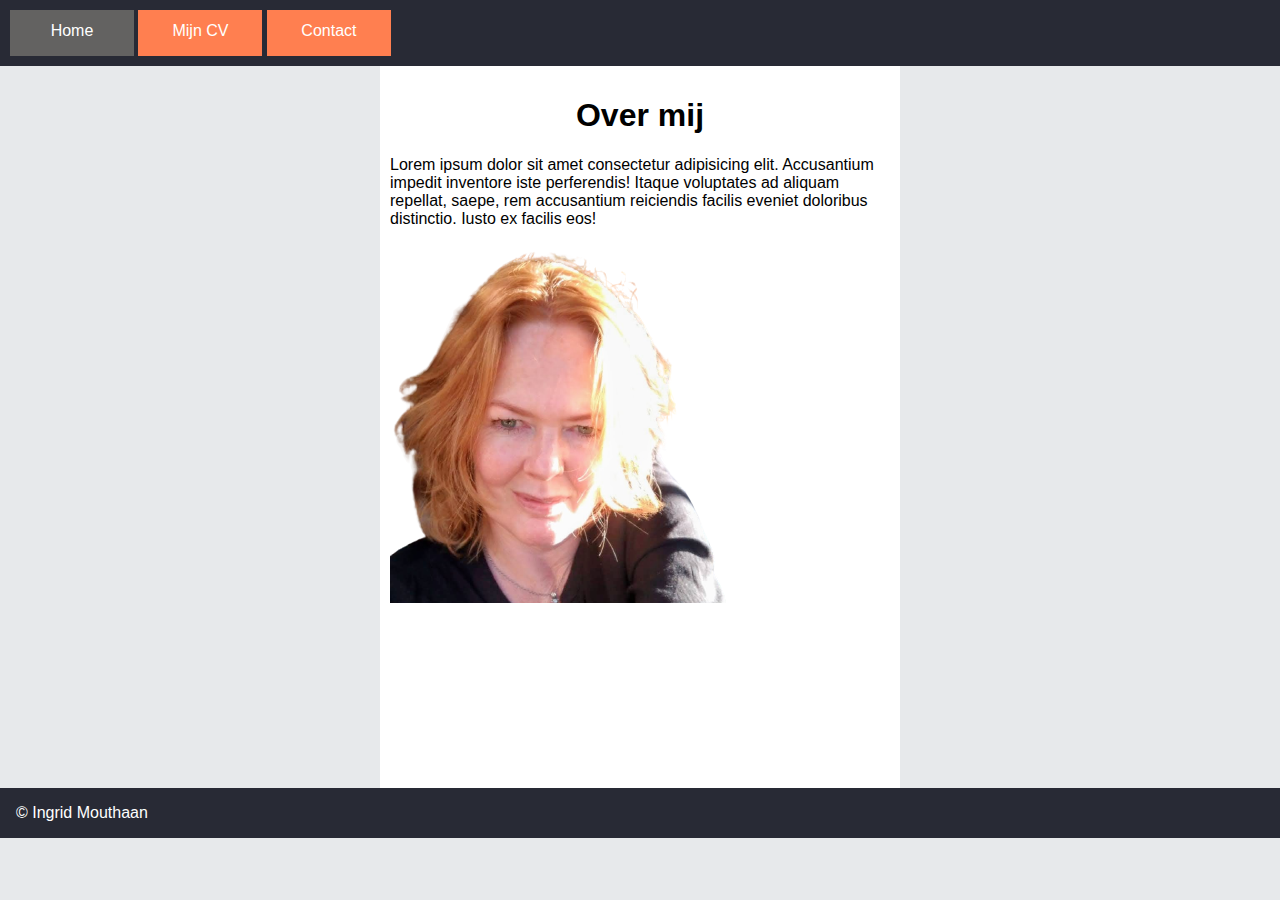
<file: index.html>
<!DOCTYPE html>
<html lang="nl">

<head>
    <meta charset="UTF-8">
    <meta http-equiv="X-UA-Compatible" content="IE=edge">
    <meta name="viewport" content="width=device-width, initial-scale=1.0">
    <link rel="stylesheet" href="style.css">
    <title>Home</title>
</head>

<body>
    <header>
        <nav>
            <a href="index.html" class="active">Home</a>
              <a href="mijncv.html">Mijn CV</a>
            <a href="contact.html">Contact</a>
          
        </nav>
    </header>
  
        
        <div class="content">
            <h1>Over mij</h1>
        <p>
            Lorem ipsum dolor sit amet consectetur adipisicing elit. Accusantium impedit inventore iste perferendis!
            Itaque
            voluptates ad aliquam repellat, saepe, rem accusantium reiciendis facilis eveniet doloribus distinctio.
            Iusto ex
            facilis eos!
            <img src="img/Ingrid_Mouthaan.png" alt="Ingrid Mouthaan">

        </p>
    </div>
   
    <footer>
        &copy; Ingrid Mouthaan
    </footer>
</body>



</html>
</file>
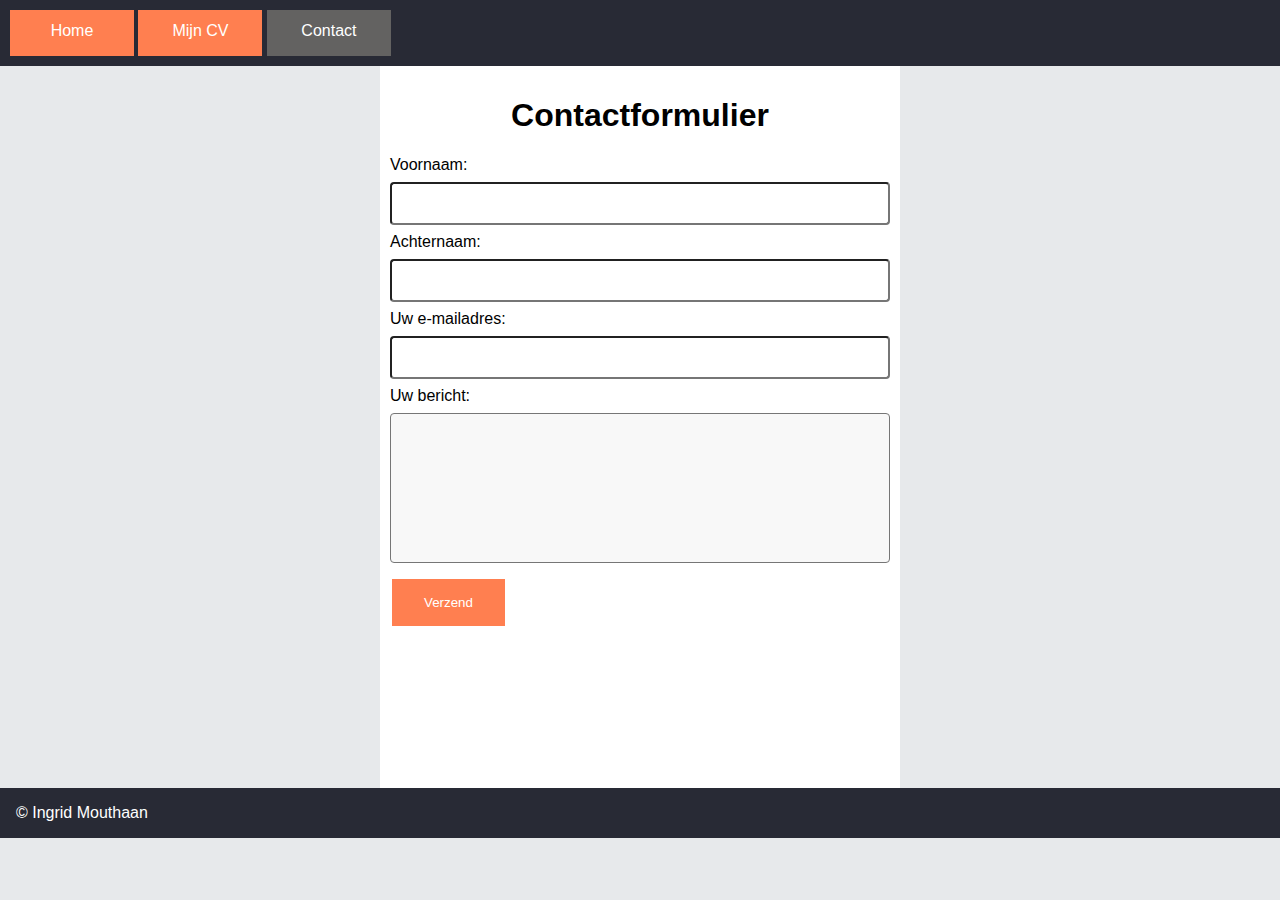
<file: contact.html>
<!DOCTYPE html>
<html lang="nl">

<head>
    <meta charset="UTF-8">
    <meta http-equiv="X-UA-Compatible" content="IE=edge">
    <meta name="viewport" content="width=device-width, initial-scale=1.0">
    <link rel="stylesheet" href="style.css">
    <title>Contact</title>
</head>

<body>
    <header>
        <nav>
            <a href="index.html">Home</a>
            <a href="mijncv.html">Mijn CV</a>
            <a href="contact.html" class="active">Contact</a>

        </nav>
    </header>
    <div class="content">

        <form>
            <h1>Contactformulier</h1>

            <label for="fname">Voornaam:</label>
            <input type="text" id="fname">
            <label for="lname">Achternaam:</label>
            <input type="text" id="lname">
            <label for="email">Uw e-mailadres:</label>
            <input type="email" id="email">
            <label for="bericht">Uw bericht:</label>

            <textarea id="bericht" name="bericht"> </textarea>
            <input type="submit" value="Verzend">
        </form>
    </div>
    <footer>
        &copy; Ingrid Mouthaan
    </footer>
</body>



</html>
</file>
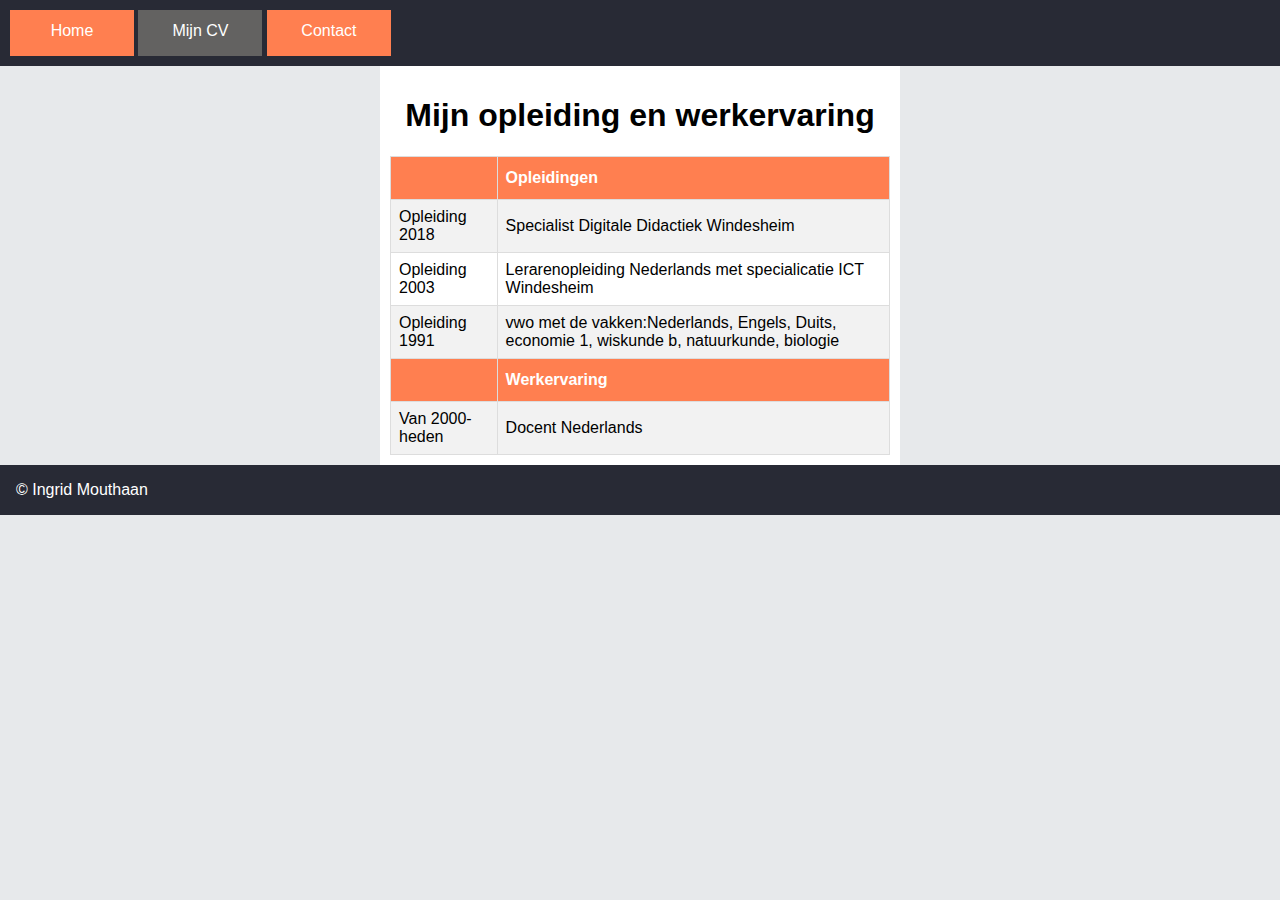
<file: mijncv.html>
<!DOCTYPE html>
<html lang="nl">

<head>
    <meta charset="UTF-8">
    <meta http-equiv="X-UA-Compatible" content="IE=edge">
    <meta name="viewport" content="width=device-width, initial-scale=1.0">
    <link rel="stylesheet" href="style.css">
    <title>Mijn CV</title>
</head>

<body>
    <header>
        <nav>
            <a href="index.html">Home</a>
            <a href="mijncv.html" class="active">Mijn CV</a>
            <a href="contact.html">Contact</a>
        </nav>
    </header>
    <section class="content">
        <h1>Mijn opleiding en werkervaring</h1>
        <table id="cv">

            <tr>
                <th></th>
                <th>Opleidingen</th>
            </tr>
            <tr>
                <td>Opleiding 2018</td>
                <td>Specialist Digitale Didactiek Windesheim</td>
            </tr>
            <tr>
                <td>Opleiding 2003</td>
                <td>Lerarenopleiding Nederlands met specialicatie ICT Windesheim </td>
            </tr>
            <tr>
                <td>Opleiding 1991</td>
                <td>vwo met de vakken:Nederlands, Engels, Duits, economie 1, wiskunde b, natuurkunde, biologie</td>
            </tr>
            <tr>
                <th></th>
                <th>Werkervaring</th>
            </tr>
            <tr>
                <td>Van 2000-heden</td>
                <td>Docent Nederlands </td>
            </tr>
        </table>
    </section>
    <footer>
        &copy; Ingrid Mouthaan
    </footer>
</body>



</html>
</file>
<file: style.css>
header {
    background-color: #282a35;
}

body,
html {
    padding: 0;
    margin: 0;
}

header > *,
body > *,
footer > * {
    padding: 5px;
}

a.active {
    background-color: #636261;
    cursor: default;
}

nav a:hover {
    background-color: #636261;
}

nav a {
    display: inline-block;
    height: 22px;
    width: 100px;
    padding: 12px;
    text-align: center;
    border: 2px;
    background-color: coral;
    color: white;
    text-decoration: none;
}

body {
    background-color: #e7e9eb;
    font-family: Arial, Helvetica, sans-serif;
    font-size: 16px;
}

body > p {
    background-color: #ffffff;
}

body > img {
    background-color: white;
}
h1 {
    text-align: center;
}
div {
    padding: 1rem 0;
    min-height: 78vh;
}

.content {
    max-width: 500px;
    margin: auto;
    background: white;
    padding: 10px;
}
footer {
    background-color: #282a35;
    color: white;
    padding: 1em;
}

#cv {
    font-family: Arial, Helvetica, sans-serif;
    border-collapse: collapse;
    width: 100%;
}

#cv td,
#cv th {
    border: 1px solid #ddd;
    padding: 8px;
}

#cv tr:nth-child(even) {
    background-color: #f2f2f2;
}

#cv tr:hover {
    background-color: #ddd;
}

#cv th {
    padding-top: 12px;
    padding-bottom: 12px;
    text-align: left;
    background-color: coral;
    opacity: 0, 1;
    color: white;
}

input[type='text'],
input[type='email'] {
    width: 100%;
    padding: 12px 10px;
    margin: 8px 0;
    box-sizing: border-box;
    border-radius: 4px;
}

textarea {
    width: 100%;
    height: 150px;
    padding: 12px 20px;
    margin: 8px 0;
    box-sizing: border-box;
    border-radius: 4px;
    background-color: #f8f8f8;
    resize: none;
}
input[type='submit'] {
    background-color: coral;
    border: none;
    color: white;
    padding: 16px 32px;
    text-decoration: none;
    margin: 4px 2px;
    cursor: pointer;
}
input[type='submit']:active {
    background: #000;
}
</file>
